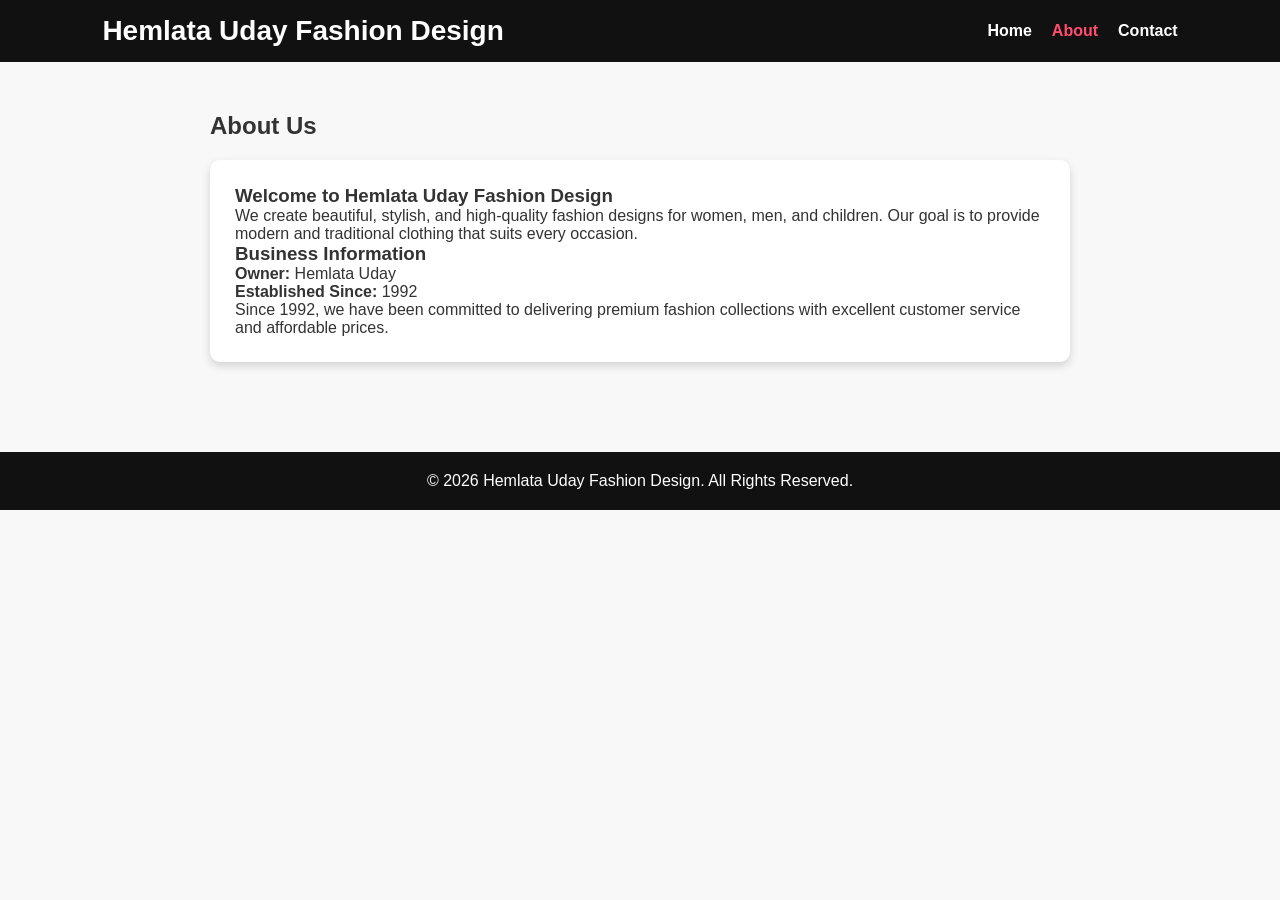
<file: about.html>
<!DOCTYPE html>
<html lang="en">
<head>
    <meta charset="UTF-8">
    <meta name="viewport" content="width=device-width, initial-scale=1.0">
    <title>About - Hemlata Uday Fashion Design</title>
    <link rel="stylesheet" href="style.css">
</head>
<body>

<header>
    <div class="logo">
        <h1>Hemlata Uday Fashion Design</h1>
    </div>

    <nav>
        <ul>
            <li><a href="index.html">Home</a></li>
            <li><a href="about.html" class="active">About</a></li>
            <li><a href="contacts.html">Contact</a></li>
        </ul>
    </nav>
</header>

<section class="about">
    <h2>About Us</h2>

    <div class="about-box">
        <h3>Welcome to Hemlata Uday Fashion Design</h3>

        <p>
            We create beautiful, stylish, and high-quality fashion designs
            for women, men, and children. Our goal is to provide modern and
            traditional clothing that suits every occasion.
        </p>

        <h3>Business Information</h3>

        <p><strong>Owner:</strong> Hemlata Uday</p>

        <p><strong>Established Since:</strong> 1992</p>

        <p>
            Since 1992, we have been committed to delivering premium fashion
            collections with excellent customer service and affordable prices.
        </p>
    </div>
</section>

<footer>
    <p>&copy; 2026 Hemlata Uday Fashion Design. All Rights Reserved.</p>
</footer>

<script src="script.js"></script>

</body>
</html>
</file>
<file: style.css>
/* Reset */
*{
    margin:0;
    padding:0;
    box-sizing:border-box;
    font-family:Arial, Helvetica, sans-serif;
}

body{
    background:#f8f8f8;
    color:#333;
}

/* Header */
header{
    background:#111;
    color:#fff;
    padding:15px 8%;
    display:flex;
    justify-content:space-between;
    align-items:center;
    flex-wrap:wrap;
}

.logo h1{
    font-size:28px;
}

nav ul{
    list-style:none;
    display:flex;
}

nav ul li{
    margin-left:20px;
}

nav ul li a{
    color:#fff;
    text-decoration:none;
    font-weight:bold;
}

nav ul li a:hover,
nav ul li a.active{
    color:#ff4d6d;
}

/* Hero Section */
.hero{
    background:linear-gradient(rgba(0,0,0,.5),rgba(0,0,0,.5)),
    url("https://images.unsplash.com/photo-1496747611176-843222e1e57c?w=1600") center/cover;
    height:70vh;
    display:flex;
    justify-content:center;
    align-items:center;
    text-align:center;
    color:white;
}

.hero-content h2{
    font-size:48px;
    margin-bottom:15px;
}

.hero-content p{
    font-size:20px;
    margin-bottom:25px;
}

.btn{
    display:inline-block;
    background:#ff4d6d;
    color:white;
    padding:12px 24px;
    text-decoration:none;
    border-radius:5px;
}

.btn:hover{
    background:#e63950;
}

/* Products */
.products{
    padding:50px 8%;
}

.products h2{
    text-align:center;
    margin-bottom:30px;
}

.product-container{
    display:flex;
    gap:25px;
    justify-content:center;
    flex-wrap:wrap;
}

.product-card{
    background:white;
    width:300px;
    border-radius:10px;
    overflow:hidden;
    box-shadow:0 4px 10px rgba(0,0,0,.2);
    text-align:center;
}

.product-card img{
    width:100%;
    height:300px;
    object-fit:cover;
}

.product-card h3{
    margin:15px 0;
}

.product-card p{
    padding:0 15px;
}

.product-card h4{
    color:#ff4d6d;
    margin:15px 0;
}

.product-card button{
    background:#111;
    color:white;
    border:none;
    padding:10px 20px;
    margin-bottom:20px;
    border-radius:5px;
    cursor:pointer;
}

.product-card button:hover{
    background:#ff4d6d;
}

/* About & Contact */
.about,
.contact{
    max-width:900px;
    margin:auto;
    padding:50px 20px;
}

.about-box,
.contact-box{
    background:white;
    padding:25px;
    border-radius:10px;
    box-shadow:0 4px 10px rgba(0,0,0,.15);
    margin-top:20px;
}

/* Contact Form */
form{
    margin-top:30px;
}

form input,
form textarea{
    width:100%;
    padding:12px;
    margin-bottom:15px;
    border:1px solid #ccc;
    border-radius:5px;
}

form button{
    background:#ff4d6d;
    color:white;
    border:none;
    padding:12px 20px;
    border-radius:5px;
    cursor:pointer;
}

form button:hover{
    background:#e63950;
}

/* Footer */
footer{
    background:#111;
    color:white;
    text-align:center;
    padding:20px;
    margin-top:40px;
}

/* Mobile */
@media(max-width:768px){

header{
    flex-direction:column;
}

nav ul{
    flex-direction:column;
    text-align:center;
    margin-top:15px;
}

nav ul li{
    margin:10px 0;
}

.hero-content h2{
    font-size:34px;
}

.hero-content p{
    font-size:18px;
}

}
</file>
